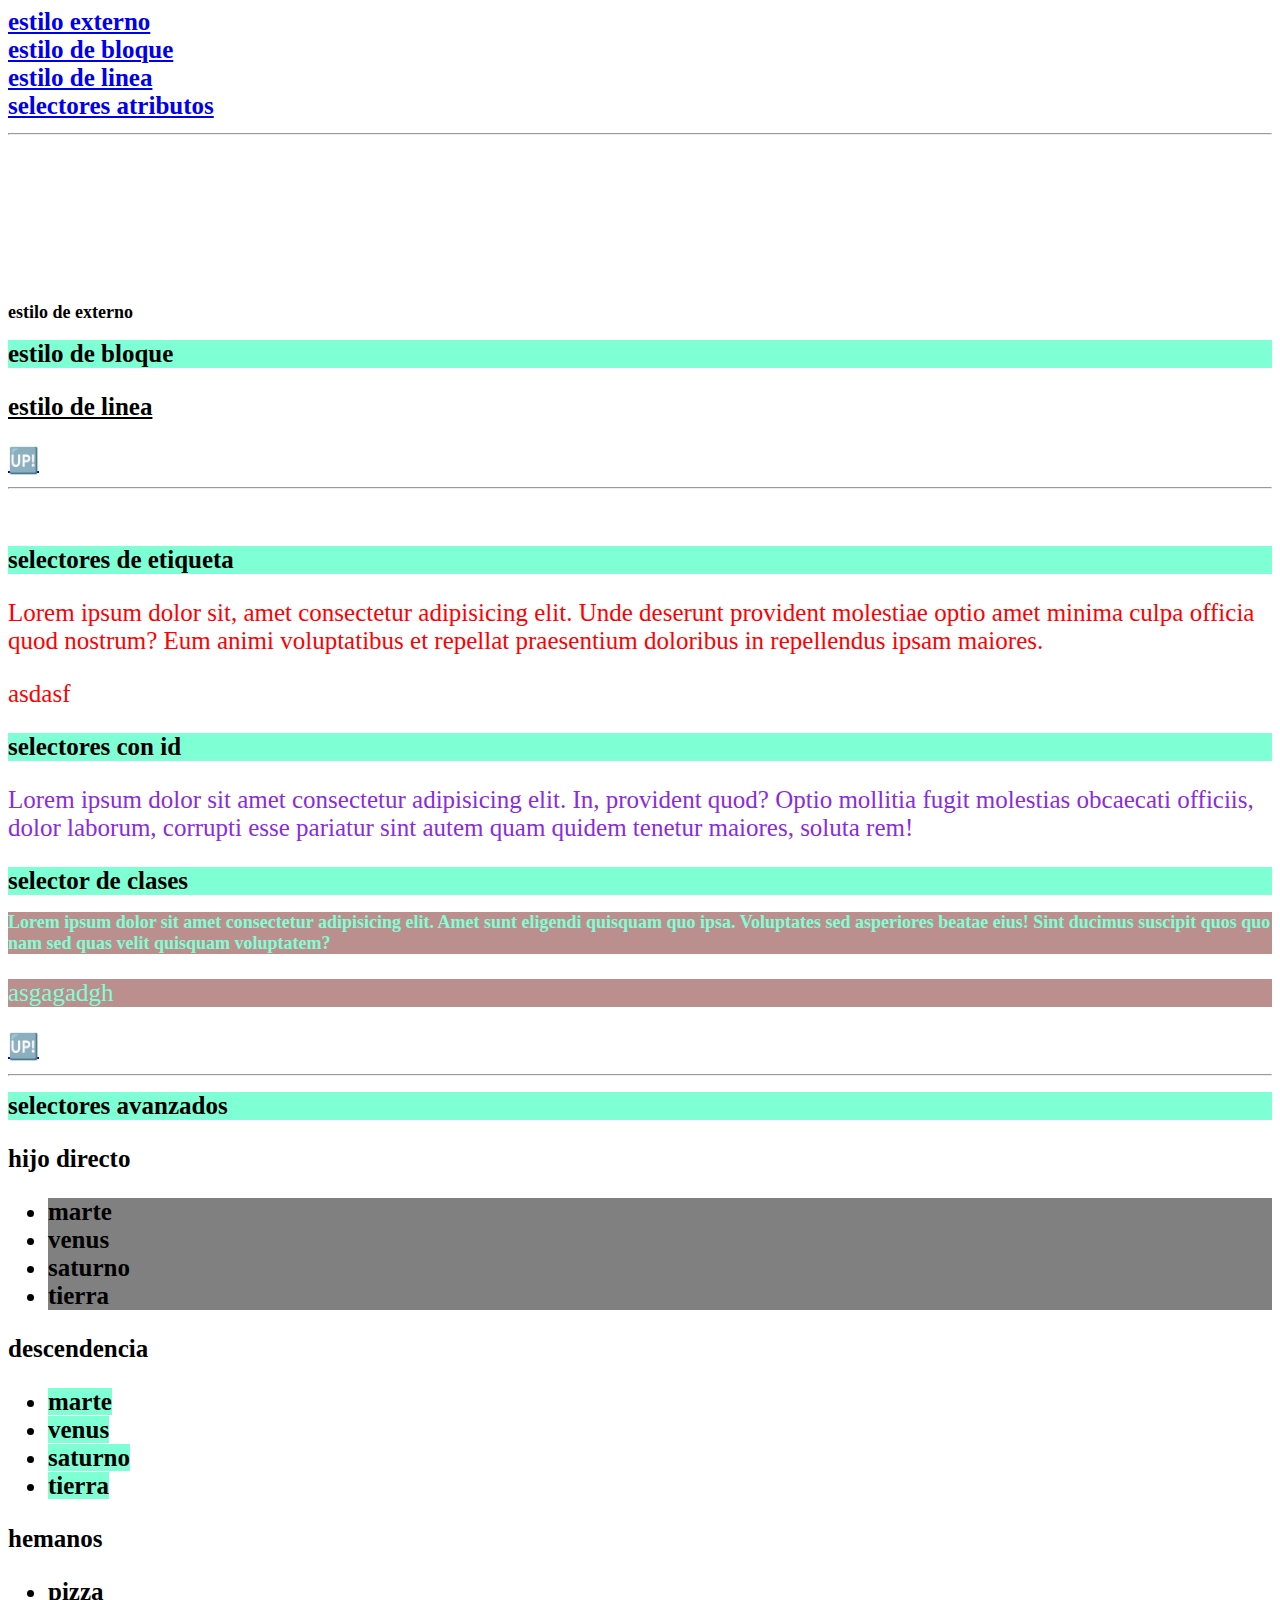
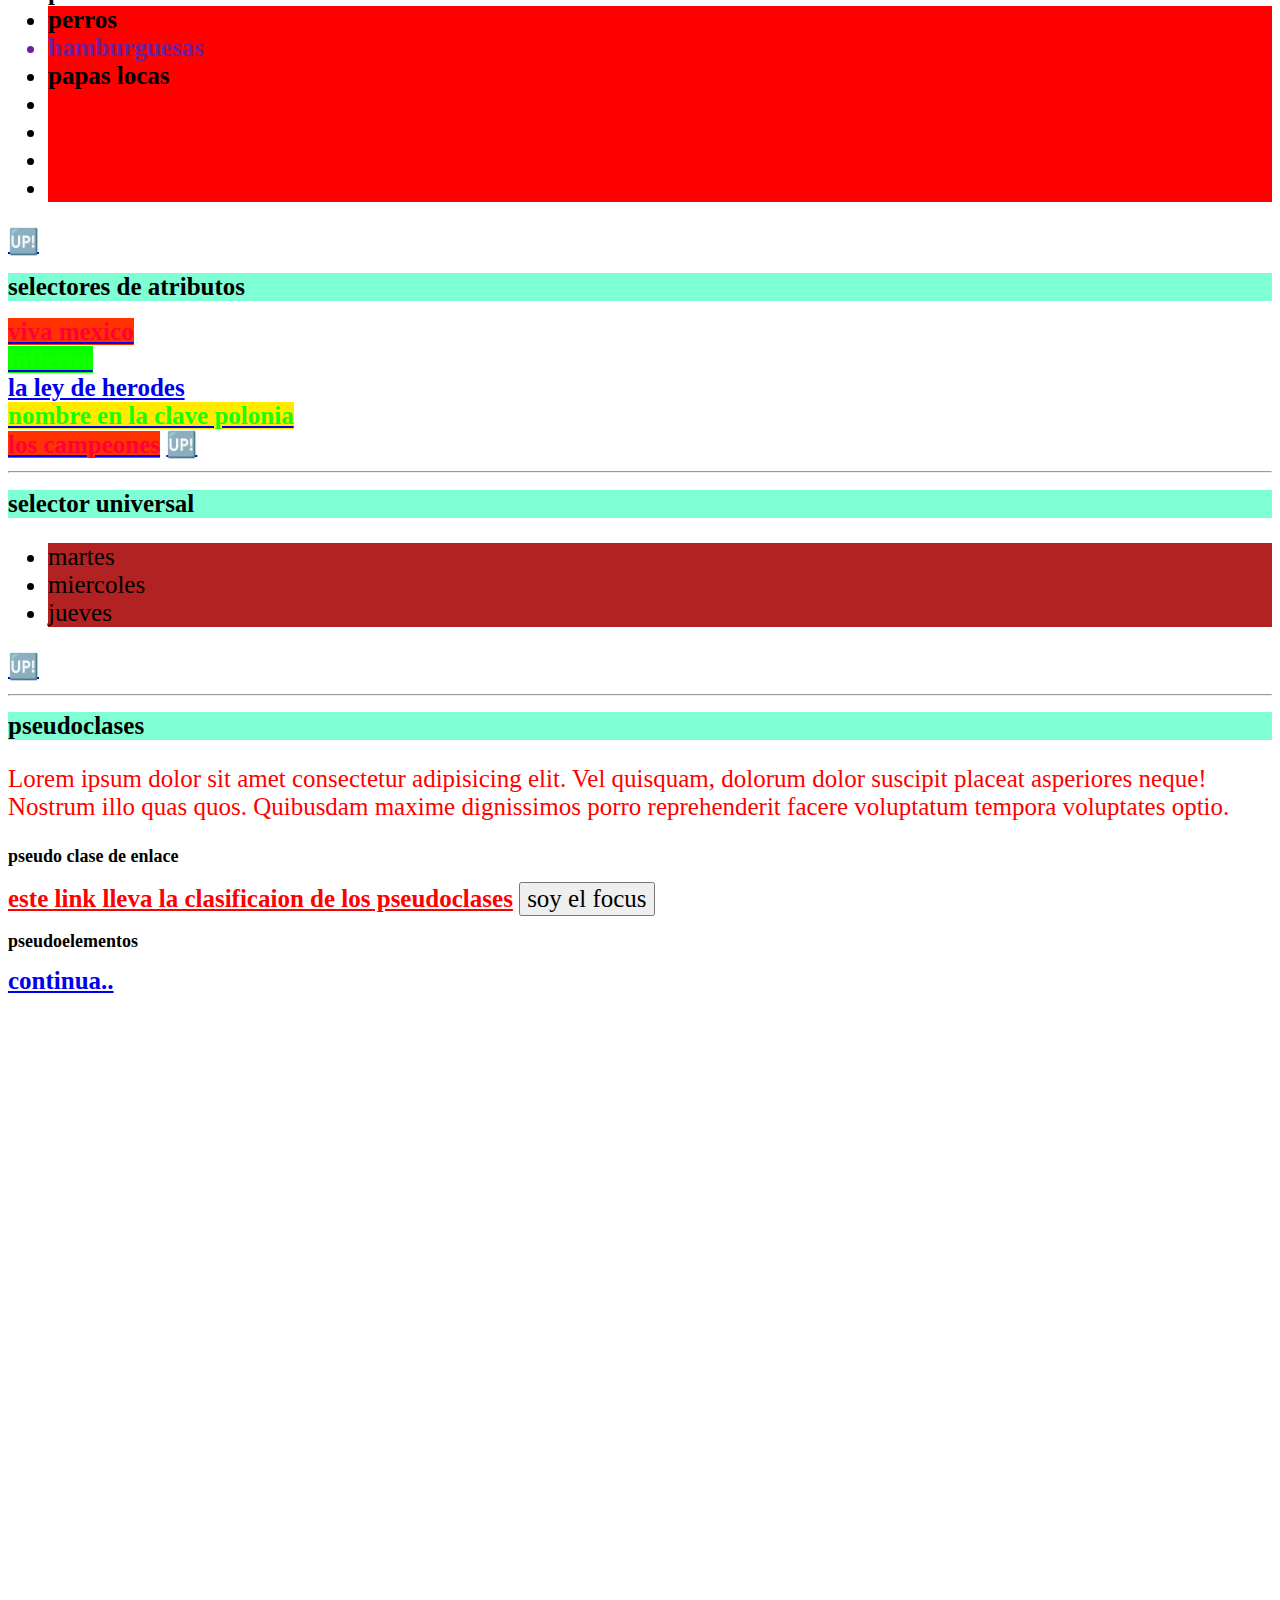
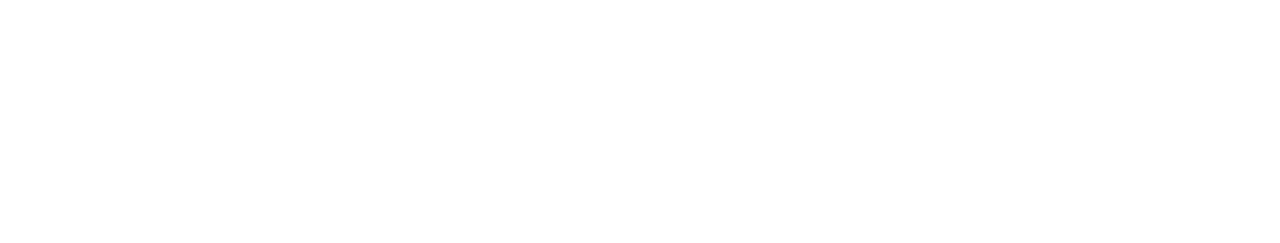
<file: css/index.html>
<!DOCTYPE html>
<html lang="en">
<head>
    <meta charset="UTF-8">
    <meta http-equiv="X-UA-Compatible" content="IE=edge">
    <meta name="viewport" content="width=device-width, initial-scale=1.0">
    <link rel="stylesheet" href="style.css">
    <style>
        h1{
            background-color: aquamarine;
        }
        html{
            scroll-behavior:smooth; 
        }
    </style>
    <title>Document</title>
</head>
<body>
  <nav id="indice">
 <a href="index.html#estilo-externo"><b>estilo externo</b></a><br>
 <a href="index.html#estilo-bloque"><b>estilo de bloque</b></a><br>
 <a href="index.html#estilo-linea"><b>estilo de linea</b></a>
 <a href="index.html#selec-eti"><b></b></a><br>
 <a href="index.html#sele-atri"><b>selectores atributos</b></a>
 <br>
 <a href="index.html#selector-universal"><b></b></a>
 <hr>
  </nav><br><br><br><br><br>

  <section>
   <h2 id="estilo-externo">estilo de externo</h2>
   <h1 id="estilo-bloque">estilo de bloque</h1>
   
   <h3 id="estilo-linea" style="text-decoration-line: underline;">estilo de linea</h3>

   <a href="index.html#indice">🆙</a>
  </section>
  <hr>
  <br>
  <section>
    <h1 id="selec-eti">selectores de etiqueta</h1>
    <p >Lorem ipsum dolor sit, amet consectetur adipisicing elit. Unde deserunt provident molestiae optio amet minima culpa officia quod nostrum? Eum animi voluptatibus et repellat praesentium doloribus in repellendus ipsam maiores.</p>
    <p>asdasf</p>

<h1>selectores con id</h1>
<p id="slec-id">Lorem ipsum dolor sit amet consectetur adipisicing elit. In, provident quod? Optio mollitia fugit molestias obcaecati officiis, dolor laborum, corrupti esse pariatur sint autem quam quidem tenetur maiores, soluta rem!</p>

<h1>selector de clases</h1>
<h2 class="sele-class">Lorem ipsum dolor sit amet consectetur adipisicing elit. Amet sunt eligendi quisquam quo ipsa. Voluptates sed asperiores beatae eius! Sint ducimus suscipit quos quo nam sed quas velit quisquam voluptatem?</h2>

<p class="sele-class">asgagadgh</p>
<a href="index.html#indice">🆙</a>
  </section>
  <hr>
  <section>
    <h1 id="sele-ava">selectores avanzados</h1>
    <h3>hijo directo</h3>
<ul class="sele-hij-des">
    <li ><b>marte</b></li>
    <li><b>venus</b></li>
    <li><b>saturno</b></li>
    <li><b>tierra</b></li>
</ul>
<h3>descendencia</h3>
<ul class="sele-des">
    <li><b>marte</b></li>
    <li><b>venus</b></li>
    <li><b>saturno</b></li>
    <li><b>tierra</b></li>
</ul>

<h3>hemanos</h3>

<ul>
    <li class="hermanos"><b>pizza</b></li>
    <li class="her-adya"><b> perros</b></li>
    <li><b>hamburguesas</b></li>
    <li><b>papas locas</b></li>
    <li></li>
    <li></li>
    <li></li>
    <li></li>
</ul>
    <a href="index.html#indice">🆙</a>
  </section>
  <section>
    <h1 id="sele-atri">selectores de atributos</h1>
    <a href="http://www.filmelier.com/mx/film/22163/que-viva-mexico" target="_blank" class="selector-atributo"><b class="slec-desendiente">viva mexico</b></a>
    <br>
    <!--/*si le aplico el estilo a varios selectores*/-->
    <a href="https://www.filmelier.com/mx/film/9069/el-infierno" target="_blank" class="selector-atributo"><b class="slec desendiente">infierno</b></a>
    <br>
    <a href="http://www.filmelier.com/mx/film/22165/la-ley-de-herodes" target="_blank"><b class="slec-desendiente">la ley de herodes</b></a>
    <br>
    <a href="https://www.filmelier.com/mx/film/22319/nombre-en-clave-polonia" target="_parent" class="selector-atributo"><b class="slec desendiente">nombre en la clave polonia</b></a>
    <br>
    <a href="http://www.filmelier.com/mx/film/22312/los-campeones" target="_top" class="selector-atributo"><b class="slec-desendiente">los campeones</b></a>


    <a href="index.html#indice" >🆙</a>
  </section>
  <hr>
  <section>
    <h1 id="selector-universal">selector universal</h1>
  <ul class="selec-unir">
    <li>martes</li>
    <li>miercoles</li>
    <li>jueves</li>
  </ul>
  <a href="index.html#indice" >🆙</a>
  </section>
  <hr>
  <section>
    <h1 id="pseu-class">pseudoclases</h1>
   <p class="pseu-clas-hove">Lorem ipsum dolor sit amet consectetur adipisicing elit. Vel quisquam, dolorum dolor suscipit placeat asperiores neque! Nostrum illo quas quos. Quibusdam maxime dignissimos porro reprehenderit facere voluptatum tempora voluptates optio.</p>
 
   <h2>pseudo clase de enlace</h2>

   <a href="https://developer.mozilla.org/es/docs/Web/CSS/Pseudo-classes" target="_blank" class="pseu-cla-enl"><b>este link lleva la clasificaion de los pseudoclases</b></a>
 <button class="clas-pseu-for">soy el focus</button><br>
<h2> pseudoelementos</h2>

<a href="index2.html"><b>continua..</b></a>
  </section>
  
  <br><br><br><br><br><br><br><br><br><br><br><br><br><br><br><br><br><br><br><br><br><br><br><br><br><br><br><br><br><br>
</body>
</html>
</file>
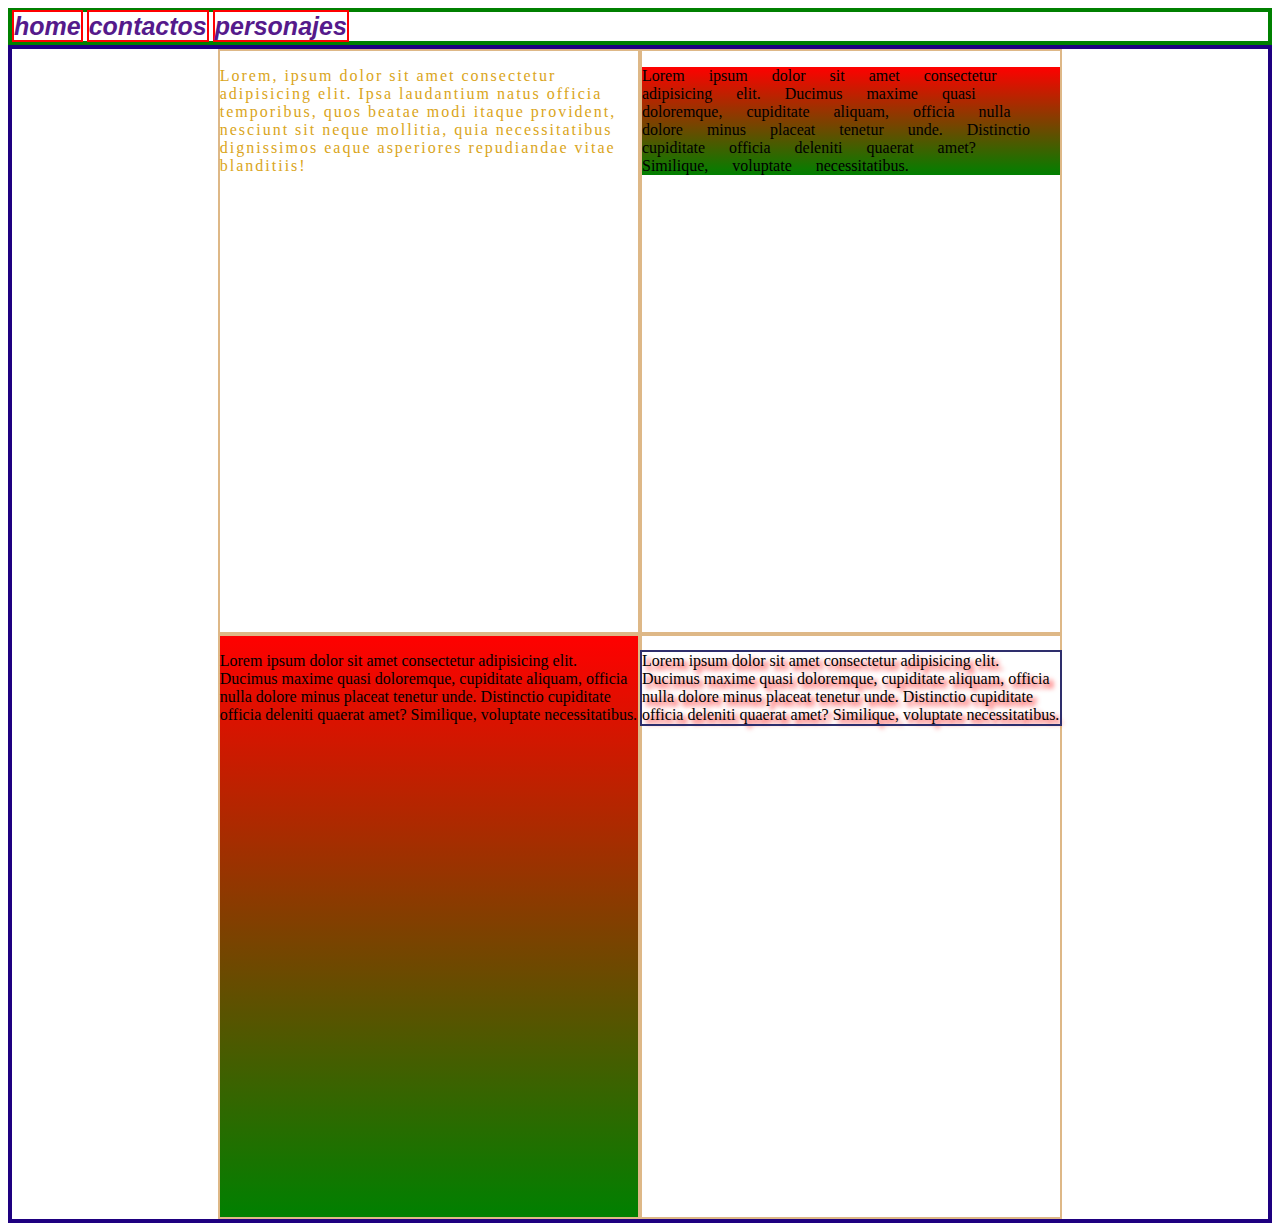
<file: css/color y fuente/index.html>
<!DOCTYPE html>
<html lang="en">
<head>
    <meta charset="UTF-8">
    <meta http-equiv="X-UA-Compatible" content="IE=edge">
    <meta name="viewport" content="width=device-width, initial-scale=1.0">
    <link rel="stylesheet" href="style.css">
    <title>Document</title>
</head>
<body>
<nav class="clas_nav">
<div class="clas_nav_cont">
    <a href="" target="_blank">home</a>
    <a href="" target="_blank">contactos</a>
    <a href="" target="_blank">personajes</a>
</div>
</nav>
<main class="cuer_cont">
  <div class="cuer_cont_cont1">
    <p>Lorem, ipsum dolor sit amet consectetur adipisicing elit. Ipsa laudantium natus officia temporibus, quos beatae modi itaque provident, nesciunt sit neque mollitia, quia necessitatibus dignissimos eaque asperiores repudiandae vitae blanditiis!</p>
  </div>
  <div class="cuer_cont_cont2">
    <p>Lorem ipsum dolor sit amet consectetur adipisicing elit. Ducimus maxime quasi doloremque, cupiditate aliquam, officia nulla dolore minus placeat tenetur unde. Distinctio cupiditate officia deleniti quaerat amet? Similique, voluptate necessitatibus.</p>
  </div>
  <div class="cuer_cont_cont3">
    <p>Lorem ipsum dolor sit amet consectetur adipisicing elit. Ducimus maxime quasi doloremque, cupiditate aliquam, officia nulla dolore minus placeat tenetur unde. Distinctio cupiditate officia deleniti quaerat amet? Similique, voluptate necessitatibus.</p>
  </div>
  <div class="cuer_cont_cont4">
    <p>Lorem ipsum dolor sit amet consectetur adipisicing elit. Ducimus maxime quasi doloremque, cupiditate aliquam, officia nulla dolore minus placeat tenetur unde. Distinctio cupiditate officia deleniti quaerat amet? Similique, voluptate necessitatibus.</p>
  </div>
</main>
</body>
</html>
</file>
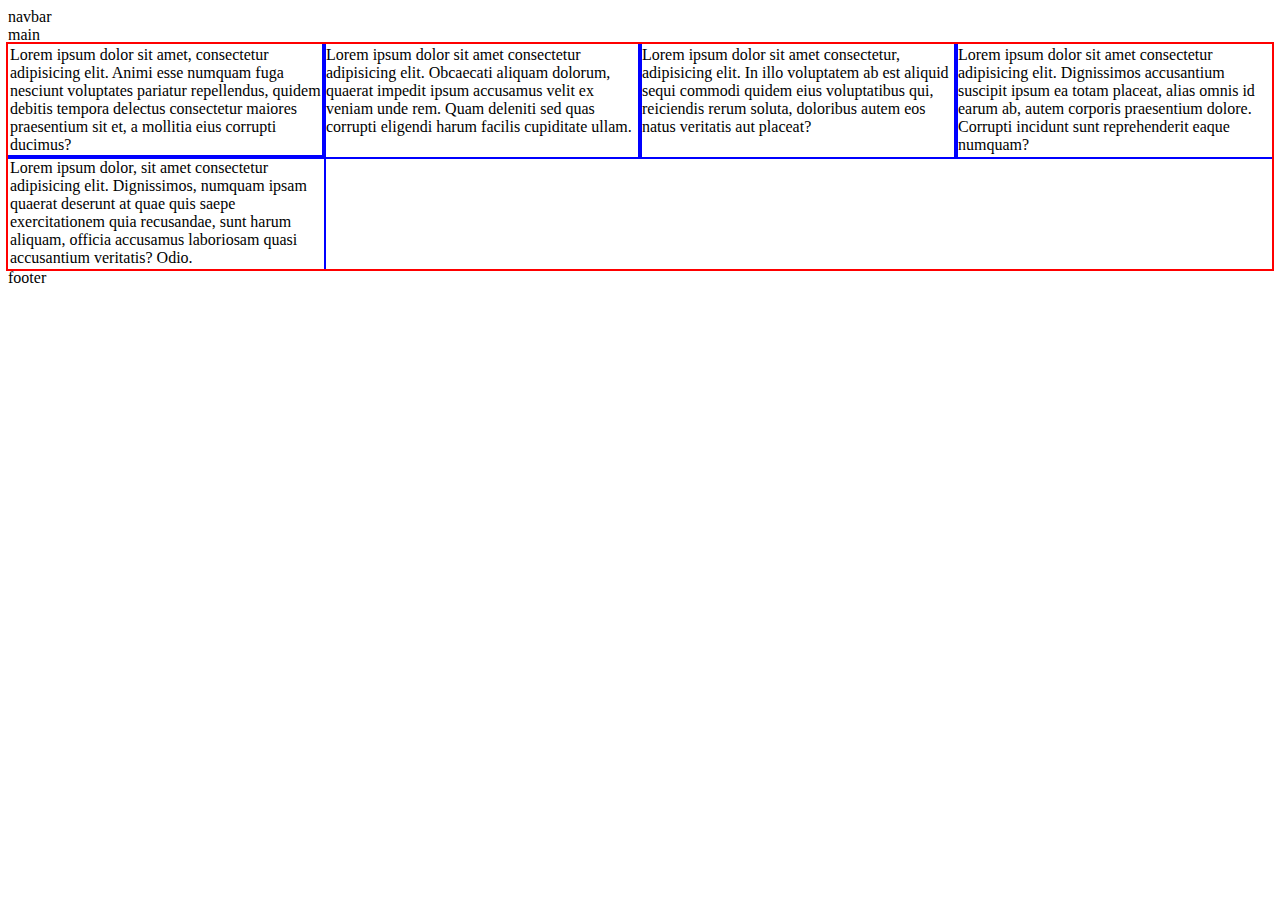
<file: css/mediaquery/index.html>
<!DOCTYPE html>
<html lang="en">
<head>
    <meta charset="UTF-8">
    <meta http-equiv="X-UA-Compatible" content="IE=edge">
    <meta name="viewport" content="width=device-width, initial-scale=1.0">
    <link rel="stylesheet" href="style.css">
    <title>Document</title>
</head>
<body>
   <nav class="classnavbar">
    navbar
   </nav>
   <main class="cuerpo">
    main
    <div class="conta">
        <div class="item">Lorem ipsum dolor sit amet, consectetur adipisicing elit. Animi esse numquam fuga nesciunt voluptates pariatur repellendus, quidem debitis tempora delectus consectetur maiores praesentium sit et, a mollitia eius corrupti ducimus?</div>
        <div class="item">Lorem ipsum dolor sit amet consectetur adipisicing elit. Obcaecati aliquam dolorum, quaerat impedit ipsum accusamus velit ex veniam unde rem. Quam deleniti sed quas corrupti eligendi harum facilis cupiditate ullam.</div>
        <div class="item">Lorem ipsum dolor sit amet consectetur, adipisicing elit. In illo voluptatem ab est aliquid sequi commodi quidem eius voluptatibus qui, reiciendis rerum soluta, doloribus autem eos natus veritatis aut placeat?</div>
        <div class="item">Lorem ipsum dolor sit amet consectetur adipisicing elit. Dignissimos accusantium suscipit ipsum ea totam placeat, alias omnis id earum ab, autem corporis praesentium dolore. Corrupti incidunt sunt reprehenderit eaque numquam?</div>
        <div class="item">Lorem ipsum dolor, sit amet consectetur adipisicing elit. Dignissimos, numquam ipsam quaerat deserunt at quae quis saepe exercitationem quia recusandae, sunt harum aliquam, officia accusamus laboriosam quasi accusantium veritatis? Odio.</div>
    </div>
   </main>
   <footer class="pie">
    footer
</footer>
</body>
</html>
</file>
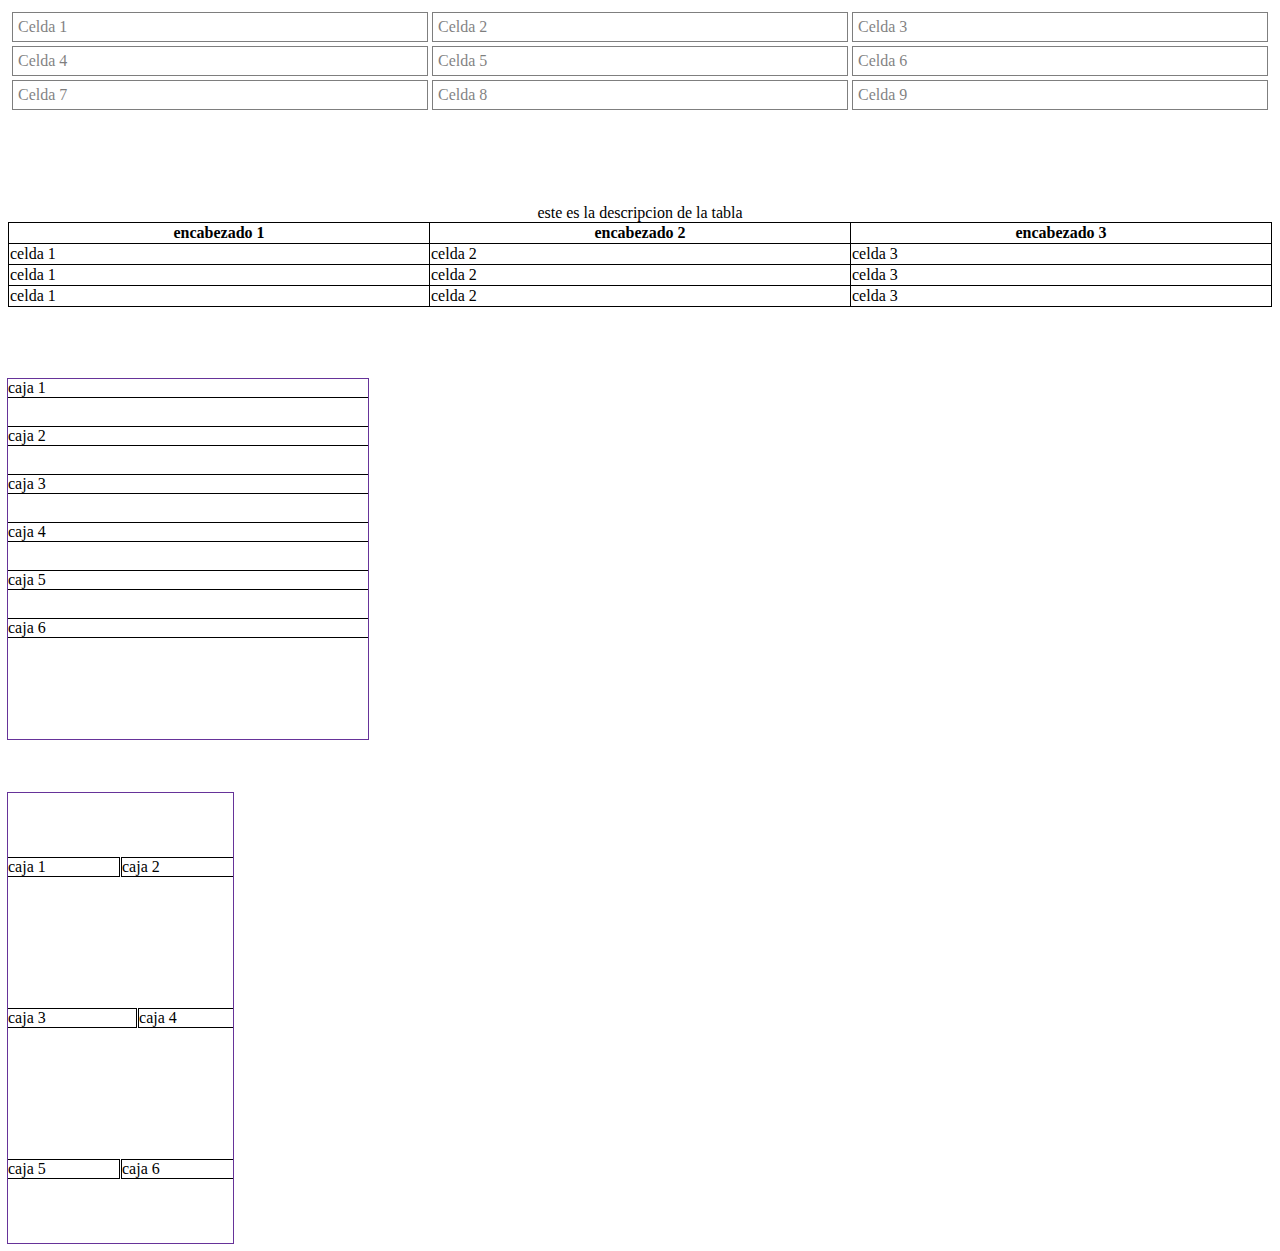
<file: css/tables/index.html>
<!DOCTYPE html>
<html lang="en">
<head>
    <meta charset="UTF-8">
    <meta http-equiv="X-UA-Compatible" content="IE=edge">
    <meta name="viewport" content="width=device-width, initial-scale=1.0">
    <title>Document</title>
    <link rel="stylesheet" href="style.css">
</head>
<body>
    <main>
        <div class="tabla">
            <div class="fila">
              <div class="celda">Celda 1</div>
              <div class="celda">Celda 2</div>
              <div class="celda">Celda 3</div>
            </div>
            <div class="fila">
              <div class="celda">Celda 4</div>
              <div class="celda">Celda 5</div>
              <div class="celda">Celda 6</div>
            </div>
            <div class="fila">
              <div class="celda">Celda 7</div>
              <div class="celda">Celda 8</div>
              <div class="celda">Celda 9</div>
            </div>
          </div>
       <br><br><br><br><br>
          <div class="tabla_2">
            <table class="tabla_2">
                <caption class="descripcion_2">  este es la descripcion de la tabla
                    <thead class="encabezado_2">
                        <th>encabezado 1</th>
                        <th>encabezado 2</th>
                        <th>encabezado 3</th>
                    </thead>
                    <tbody>
                        <tr class="fila_2">
                            <td>celda 1</td>
                            <td>celda 2</td>
                            <td>celda 3</td>
                          </tr>
                          <tr class="fila_2">
                            <td>celda 1</td>
                            <td>celda 2</td>
                            <td>celda 3</td>
                          </tr>
                          <tr class="fila_2">
                            <td>celda 1</td>
                            <td>celda 2</td>
                            <td>celda 3</td>
                          </tr>
                
        
                    </tbody>
              
                </caption>
               </table>

          </div>
<br><br><br><br>
          <div class="flex_box">
            <div class="cajon">caja 1</div>
            <div class="cajon">caja 2</div>
            <div class="cajon">caja 3</div>
            <div class="cajon">caja 4</div>
            <div class="cajon">caja 5</div>
            <div class="cajon">caja 6</div>
          </div>
          <br><br><br>
          <div class="flex_box2">
            <div class="cajon2">caja 1</div>
            <div class="cajon2">caja 2</div>
            <div class="cajon3">caja 3</div>
            <div class="cajon2">caja 4</div>
            <div class="cajon2">caja 5</div>
            <div class="cajon2">caja 6</div>
            
          </div>
    </main>
</body>
</html>
</file>
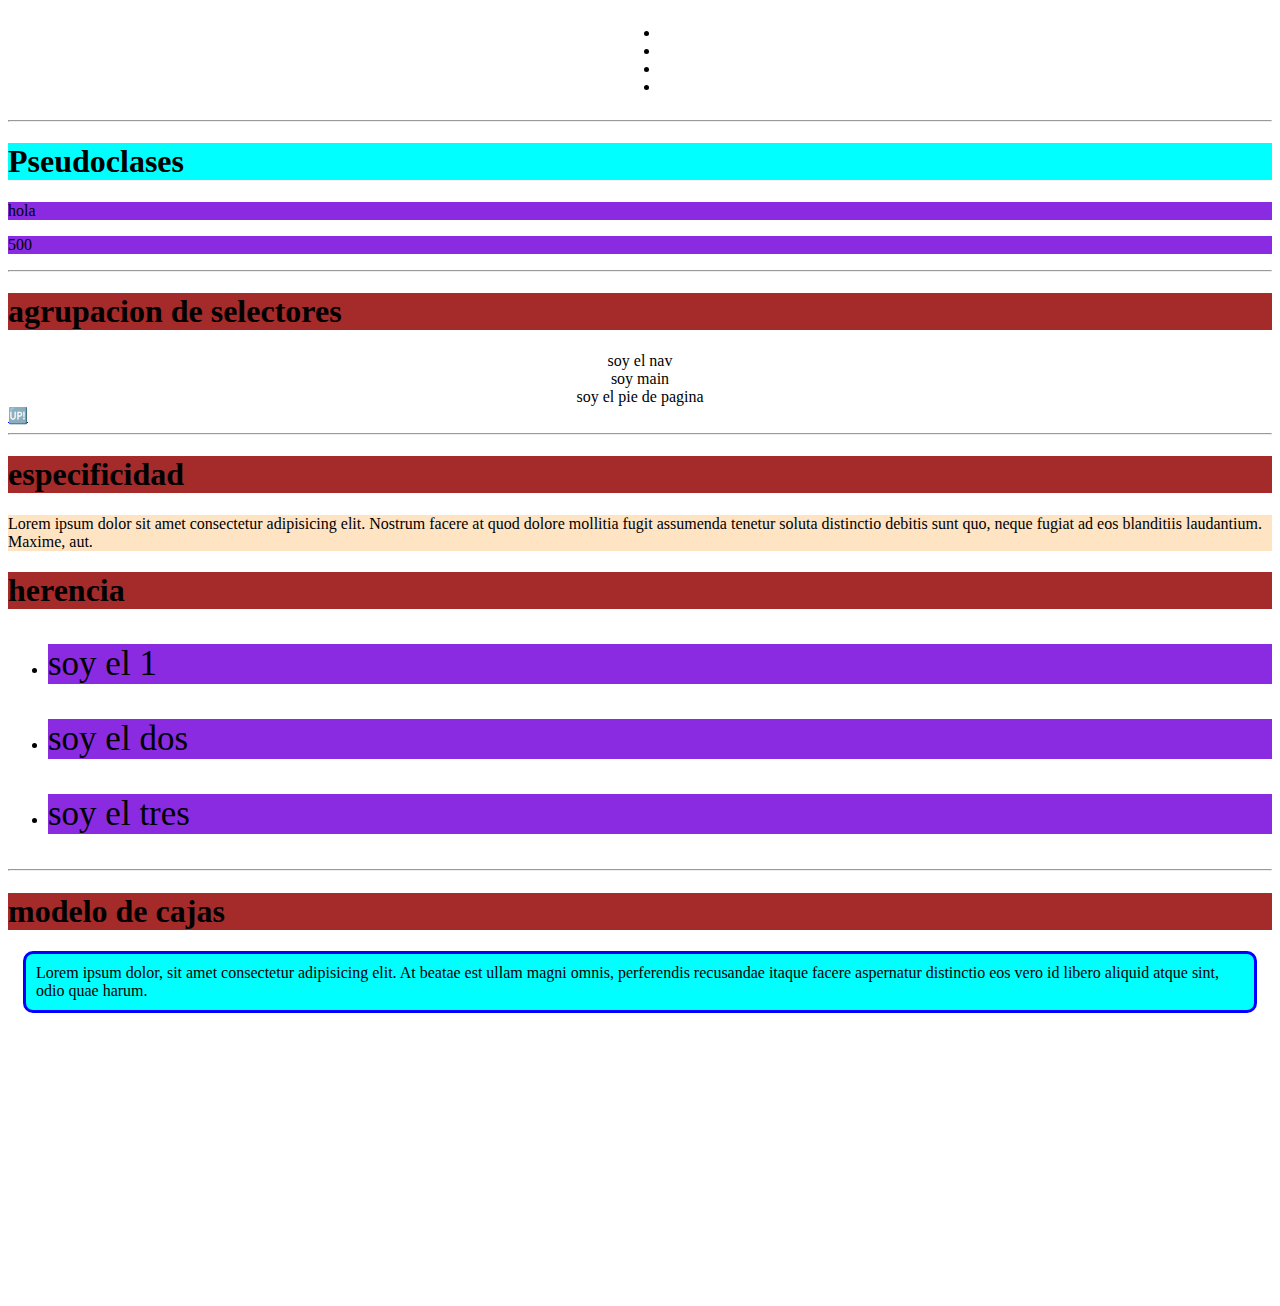
<file: css/index2.html>
<!DOCTYPE html>
<html lang="en">
<head>
    <meta charset="UTF-8">
    <meta http-equiv="X-UA-Compatible" content="IE=edge">
    <meta name="viewport" content="width=device-width, initial-scale=1.0">
    <title>Document</title>
    <link rel="stylesheet" href="style2.css">
    <style>
        h1{
            background-color: brown;
        }
    </style>
</head>
<body>
    <nav class="nav">
        <ul>
            <li><a href="index2.html#agru-sele"></a></li>
            <li><a href=""></a></li>
            <li><a href=""></a></li>
            <li><a href=""></a></li>
        </ul>
    </nav>
    <hr>
    <section>
        <h1 style="background-color: aqua;">Pseudoclases</h1>
        <p class="pseu-ele">hola</p><p>500</p>
    </section>
    <hr>
    <section>
        <h1 id="agru-sele">agrupacion de selectores</h1>
        <nav class="nav">soy el nav</nav>
        <main class="main">soy main</main>
        <footer class="foo">soy el pie de pagina</footer>
        <a href="index2.html#nav" >🆙</a>
    </section>
    <hr>
    <section> 
        <h1>especificidad</h1>
        <div id="primero" class="segundo"> Lorem ipsum dolor sit amet consectetur adipisicing elit. Nostrum facere at quod dolore mollitia fugit assumenda tenetur soluta distinctio debitis sunt quo, neque fugiat ad eos blanditiis laudantium. Maxime, aut.</div>
        <h1>herencia</h1>
      <ul class="heren">
        <li>
            <p>soy el 1</p>
        </li>
        <li>
            <p>soy el dos</p>
        </li>
        <li>
            <p>soy el tres</p>
        </li>
      </ul>

    </section>
    <hr>
    <section>
     <h1>modelo de cajas</h1>
<div class="box">
    Lorem ipsum dolor, sit amet consectetur adipisicing elit. At beatae est ullam magni omnis, perferendis recusandae itaque facere aspernatur distinctio eos vero id libero aliquid atque sint, odio quae harum.
</div>

    </section>
    <br><br><br><br><br><br><br><br><br><br><br><br><br><br><br>
</body>
</html>
</file>
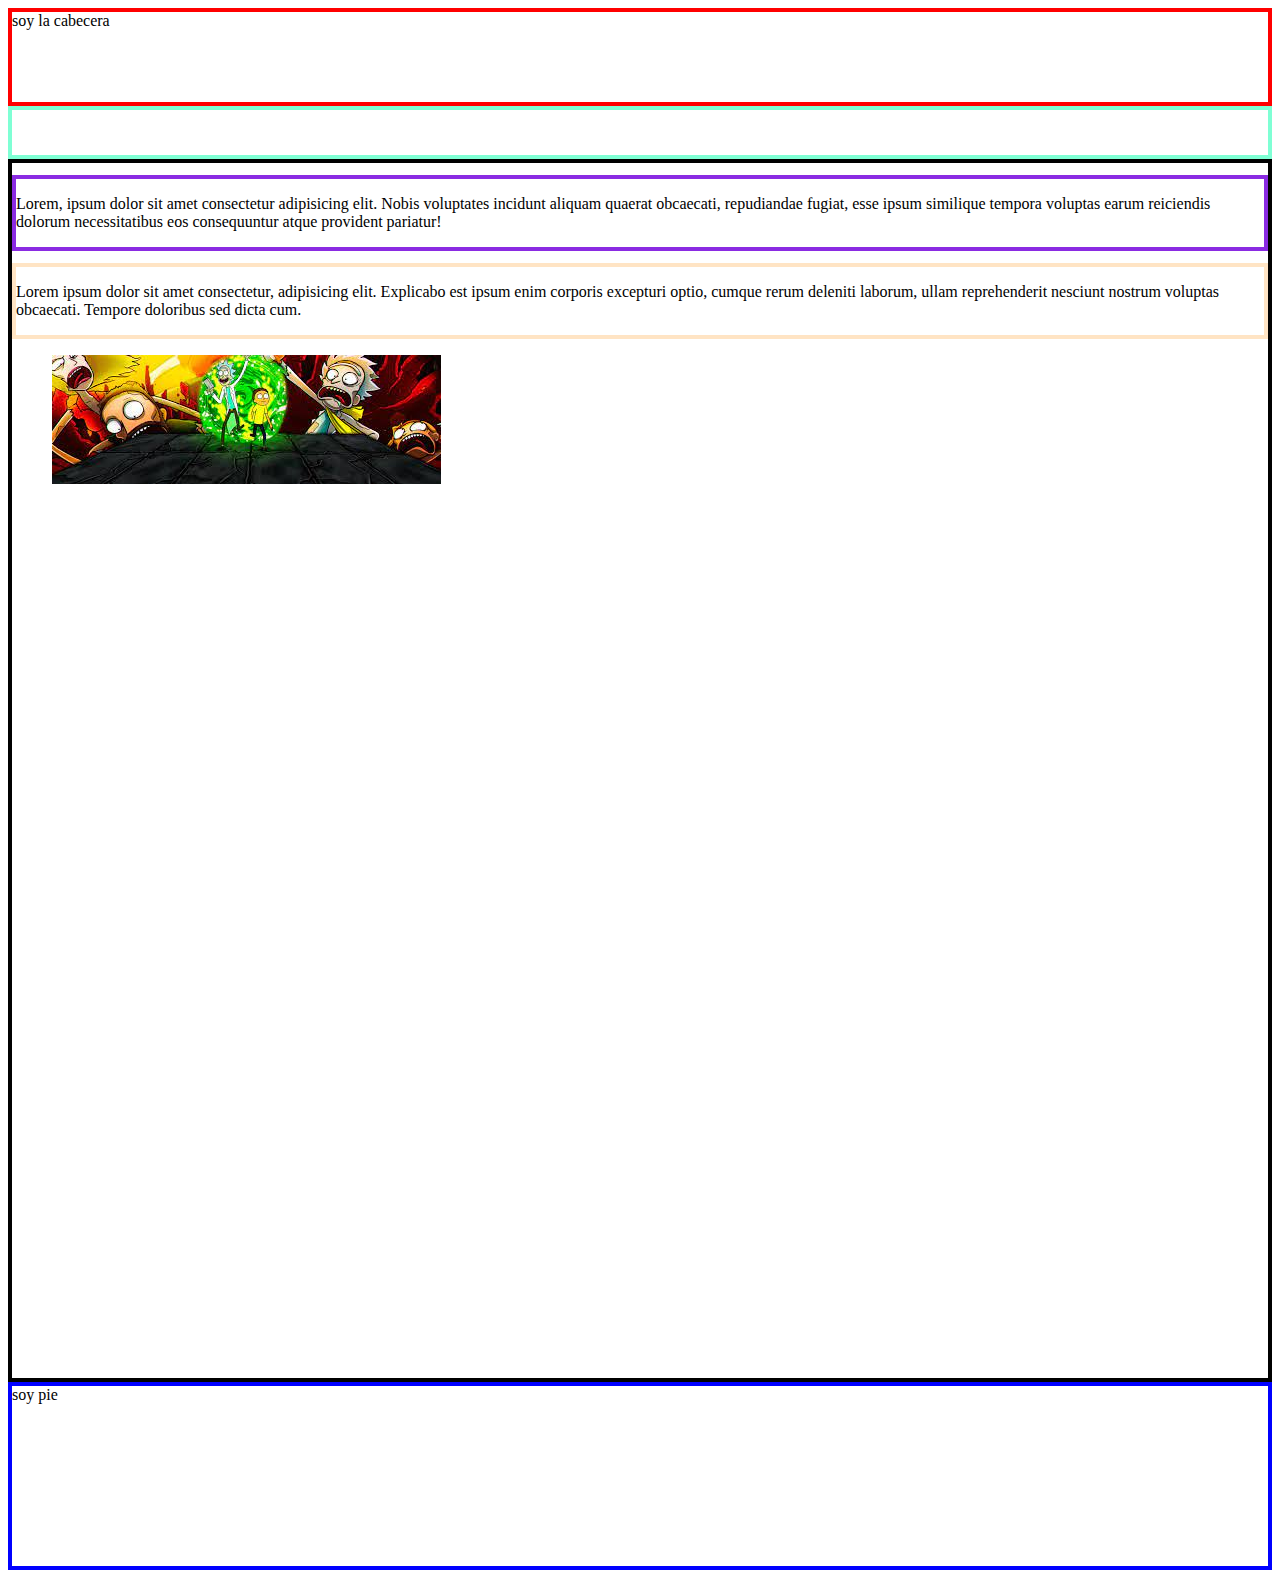
<file: css/box/boxcaja.html>
<!DOCTYPE html>
<html lang="en">
<head>
    <meta charset="UTF-8">
    <meta http-equiv="X-UA-Compatible" content="IE=edge">
    <meta name="viewport" content="width=device-width, initial-scale=1.0">
    <link rel="stylesheet" href="box.css">
    <title>Document</title>
</head>
<body>
    <header class="cabe_conta">
soy la cabecera
    </header>
    <nav class="menu_conta">
  
    </nav>
    <main class="cuer_conta">
        <div class="cuer_conta_parra1">
            <p>Lorem, ipsum dolor sit amet consectetur adipisicing elit. Nobis voluptates incidunt aliquam quaerat obcaecati, repudiandae fugiat, esse ipsum similique tempora voluptas earum reiciendis dolorum necessitatibus eos consequuntur atque provident pariatur!</p>
        </div>
        <div class="cuer_conta_parra2">
            <p>Lorem ipsum dolor sit amet consectetur, adipisicing elit. Explicabo est ipsum enim corporis excepturi optio, cumque rerum deleniti laborum, ullam reprehenderit nesciunt nostrum voluptas obcaecati. Tempore doloribus sed dicta cum.</p>
        </div>
        <div class="cuer_conta_figu">
            <figure>
                <img src="media/descarga.jfif" alt="">
            </figure>
        </div>
    </main>
    <footer class="pie_conta">
soy pie
    </footer>
</body>
</html>
</file>
<file: css/style.css>
h2{
    font-size: large;
}

p{
    color: red;
}

/*
este va ser un selector de id
*/

#slec-id{
    color: blueviolet;
}

/*
este es un selector de clase
*/
.sele-class{
    background-color: rosybrown;
    color: aquamarine;
}

/*
selectores avanzados
selectores de hijos directos y descendientes
*/

.sele-hij-des>li{
 background-color: gray;
}

/*
selector de descendencia
*/
.sele-des b{
    background-color: aquamarine;
}

/*
selector de hermanos y sus adyacentes
*/

.hermanos ~ li{
    background-color: red;
}

.her-adya + li{
    color: rgb(107, 32, 160);
}

/*
selectores de atributos
*/

.selector-atributo[target]{
    background-color: grey;
}

.selector-atributo[target="_blank"]{
    background-color: rgb(0, 255, 72);
    font-size: 60px;
}

.selector-atributo[href*="filmelier"]{
    background-color: rgb(255, 51, 0);
    font-size: 25px;
}

.selector-atributo[href*="filmelier"]{
    background-color: rgb(255, 51, 0);
    font-size: 25px;
}

.selector-atributo[href^="https:/"]{
    background-color: rgb(9, 255, 0);
   
}

.selector-atributo[href$="polonia"]{
    background-color: rgb(255, 234, 0);
   
}

.selector-atributo b[class~="slec"]{
    color: rgb(21, 255, 0);
   
}

.selector-atributo b[class|="slec"]{
    color: rgb(255, 0, 55);
   
}

/*
selector universal

*/

*{
    font-family: Cambria, Cochin, Georgia, Times, 'Times New Roman', serif;
    font-size: 25px;
}

.selec-unir *{
    background-color: firebrick;
}
/*
pseudo-clases
ejemplo general
*/

.pseu-clas-hove:hover{
    color:cadetblue
}

/*
pseudoclase de enlace
*/
.pseu-cla-enl:link{
    color: red;
}

.pseu-cla-enl:visited{
    color: red;
}

.clas-pseu-for:focus{
   border-radius: 100%;
}
</file>
<file: css/color y fuente/style.css>
.clas_nav{
    
}

.clas_nav_cont{
    min-height: 50%;
    max-height: 120%;
    border: solid 4px green;
}

.clas_nav_cont>a{
    border: solid 2px red;
    text-decoration: none;
    /*
    manejamos las tipografias
    */
    font-family: 'Segoe UI', Tahoma, Geneva, Verdana, sans-serif;
    font-size: 25px;
    font-style:italic;
    font-weight: bold;
}
/*
se va trabajar con el cuerpo de doc
*/
.cuer_cont{
    height: 130vh;
    border: solid 4px rgb(30, 0, 128);
    /*
    aplicando al contenedor global flex y poder ubicar los cajones
    */
    display: flex;
    flex-wrap:wrap ;
    align-items: stretch;
    justify-content: center;
}

.cuer_cont_cont1,.cuer_cont_cont2,.cuer_cont_cont3,.cuer_cont_cont4{
    flex-basis: 33.3%;
    width: 50%;
    border: solid 2px burlywood;
    min-height: 20%;
    max-height: 100%;
}

.cuer_cont_cont1 p{
    color: goldenrod;
    /*
    aplico el objeto tipografico
    */
    letter-spacing: 2px;

}
.cuer_cont_cont2 p{
    /*
    espacio entre las palabras*/
    word-spacing: 20px;
    background-image: linear-gradient(red,green);
}
.cuer_cont_cont3{
    /*
    se establece un color por palabras claves
    color: antiquewhite;
    hexadecimal
    color: #0011aa;
    rgb()
    color: rgb(194, 86, 0);
background-color: hsl(105, 100%, 100%);

imagen
background-image: url(media/pexels-photo-842711.jpeg);
estilo imagen
    */

    background-image: linear-gradient(red,green);
   
    
    
}

.cuer_cont_cont4>p{
    /*se trabaja con las linas divisorias */
    outline: 2px solid rgb(46, 46, 108);
    /*propiedad cursor*/
    cursor: crosshair;
    /*sombreado a nuestro texto*/
    text-shadow: 4px 4px 5px red;
}
</file>
<file: css/mediaquery/style.css>
html{
    box-sizing: border-box;
}
*,*::before,*::after{
    box-sizing: inherit;
}

.conta{
    outline: 2px solid red;
    display: flex;
    flex-direction: row;
    flex-wrap: wrap;
    width: 100%;
    height: 25vh;
}
.item{
    padding: 2px;
    width: 25%;
    outline: 2px solid rgb(0, 0, 255);

}

@media(min-width: 768px) and (max-width: 958px){
    .conta{
        height: 50vh;
        outline: 2px solid rgb(47, 0, 255);
    }
}
</file>
<file: css/tables/style.css>
.tabla{
    /*
    creando la tabla
    */
    display: table;
    /*el ancho que va tener nuestra tabla*/
    table-layout: fixed;
    width: 100%;
    /*
    aplicando espaciado entre las celdas*/
    border-spacing:4px;
}

.fila{
    /*ubicamos la filas*/
    display: table-row;
    border-spacing:4px;
}

.celda {
    /*le inscrustamos valores fijos*/
    display: table-cell;
    padding: 5px;
    border: 1px solid black;
    /*
    se trabaja con la propiedad  opacity
    */ 
    opacity: 50%;

    
  }

  .tabla_2{
    border-collapse:collapse;
    border-spacing: 0;
    width: 100%;
    /*
    aplicando la propiedad visivility
    visibility: hidden;
    */
    
  }

  .descripcion_2{
    caption-side:top;
  }

td,th{
    border: 1px solid black;
}

.flex_box{
  /*para trabajar con flex box se debe crear inicalizar con la propiedad display: flex*/

  display: flex;
  outline: 1px solid rebeccapurple;
  flex-direction:column;
  height: 40vh;
  width: 40vh;
  flex-wrap: nowrap;
  gap: 30px;
  
}

.cajon{
  outline: 1px solid;
}

.flex_box2{
  display: flex;
  outline: 1px solid rebeccapurple;
  height: 50vh;
  width: 25vh;
  /*
  aplicando el flex-wrap
  */
  flex-wrap:wrap;
  /*
  manejando espacios*/
  gap: 3px;
 /*
 manejando el lineamiento de los cubos
 */
 justify-content:space-evenly;
 /*
 manejando el eje (cross axis)
 */
 align-items: center;
 /*
 manejando los espacios vacios
 */
 align-content: stretch;
}

.cajon2{
  outline: 1px solid;
   flex-basis: 33.3%;
   flex-grow: 1;
}

.cajon3{
  outline: 1px solid;
  flex-basis: 40%;
  flex-grow: 2;
}
</file>
<file: css/style2.css>
.pseu-ele::selection{
    background-color: fuchsia;
}

/*
agrupacion de selectores
*/

.nav,.main,.foo{
    display: flex;
    justify-content: center;
}
/*
La Cascada es el mecanismo en que el navegador aplica los estilos. Y toma en cuenta lo siguiente en este orden:
  1) El Origen del Código:
    - El User Agent (los estilos por defecto del navegador)
    - Personalizaciones del usuario.
    - Los estilos del autor.
  2) La Especificidad del Selector
  3) Orden de Aparición
*/
/*
agrupacion selectores
*/
h1,b,p{
    background-color: blueviolet;
}
/* Especificidad*/
#primero{
    background-color: bisque;
}

.segundo{
    background-color: salmon;
}

/*
herencia
*/

.heren>li p{
  font-size: 35px;
}
/*
manejo de cajas
*/

.box{
    background-color: aqua;
    padding: 10px;
    border:solid blue;
    border-radius: 10px;
    margin: 15px;
}
</file>
<file: css/box/box.css>
.cabe_conta{
border: solid 4px red;
height: 10vh;
}

.menu_conta{
    border: solid 4px aquamarine;
height: 5vh;
}

.cuer_conta{
    height: calc(150vh - 15vh);
    border: solid 4px;
}

.pie_conta{
    height: 20vh;
    border: solid 4px blue;
}

.cuer_conta_parra1{
border: solid 4px blueviolet;
overflow: scroll;
margin-top: 12px;
}
.cuer_conta_parra2{
border: solid 4px bisque;
margin-top: 12px;
}
</file>
